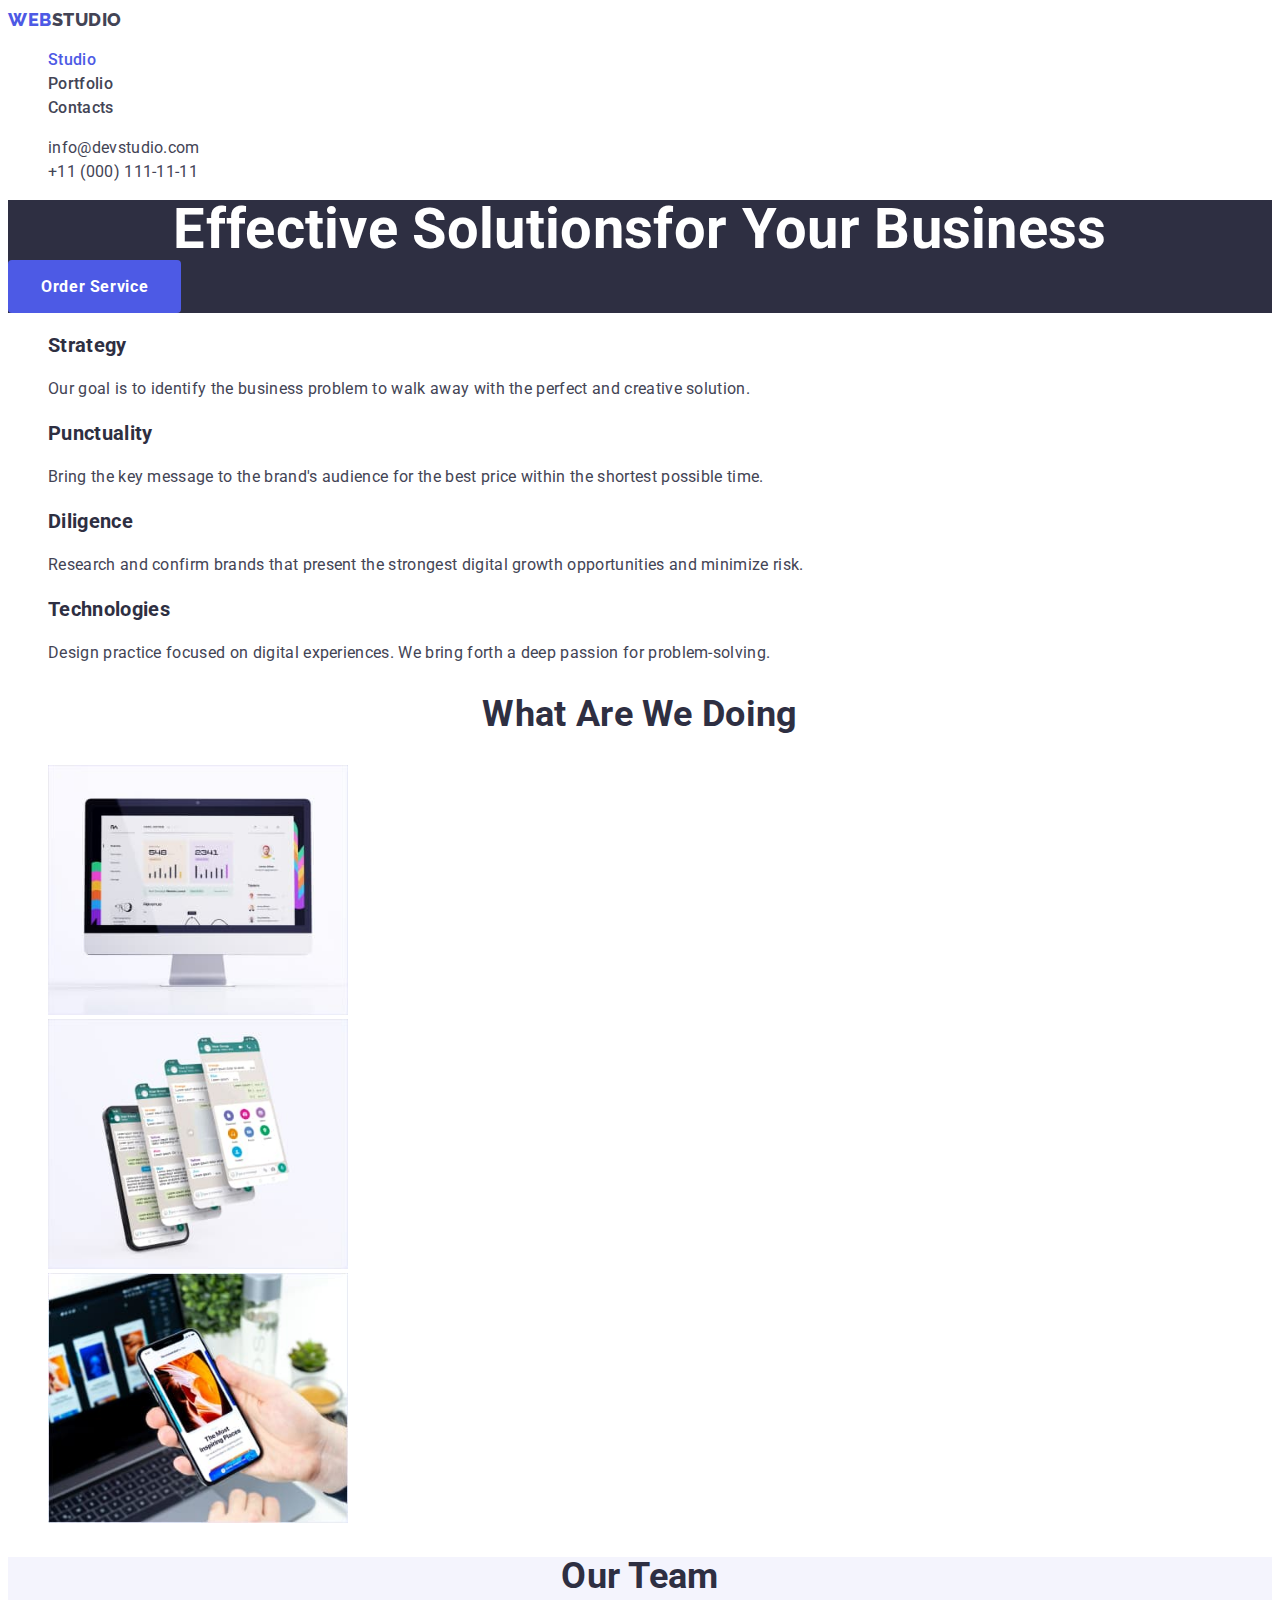
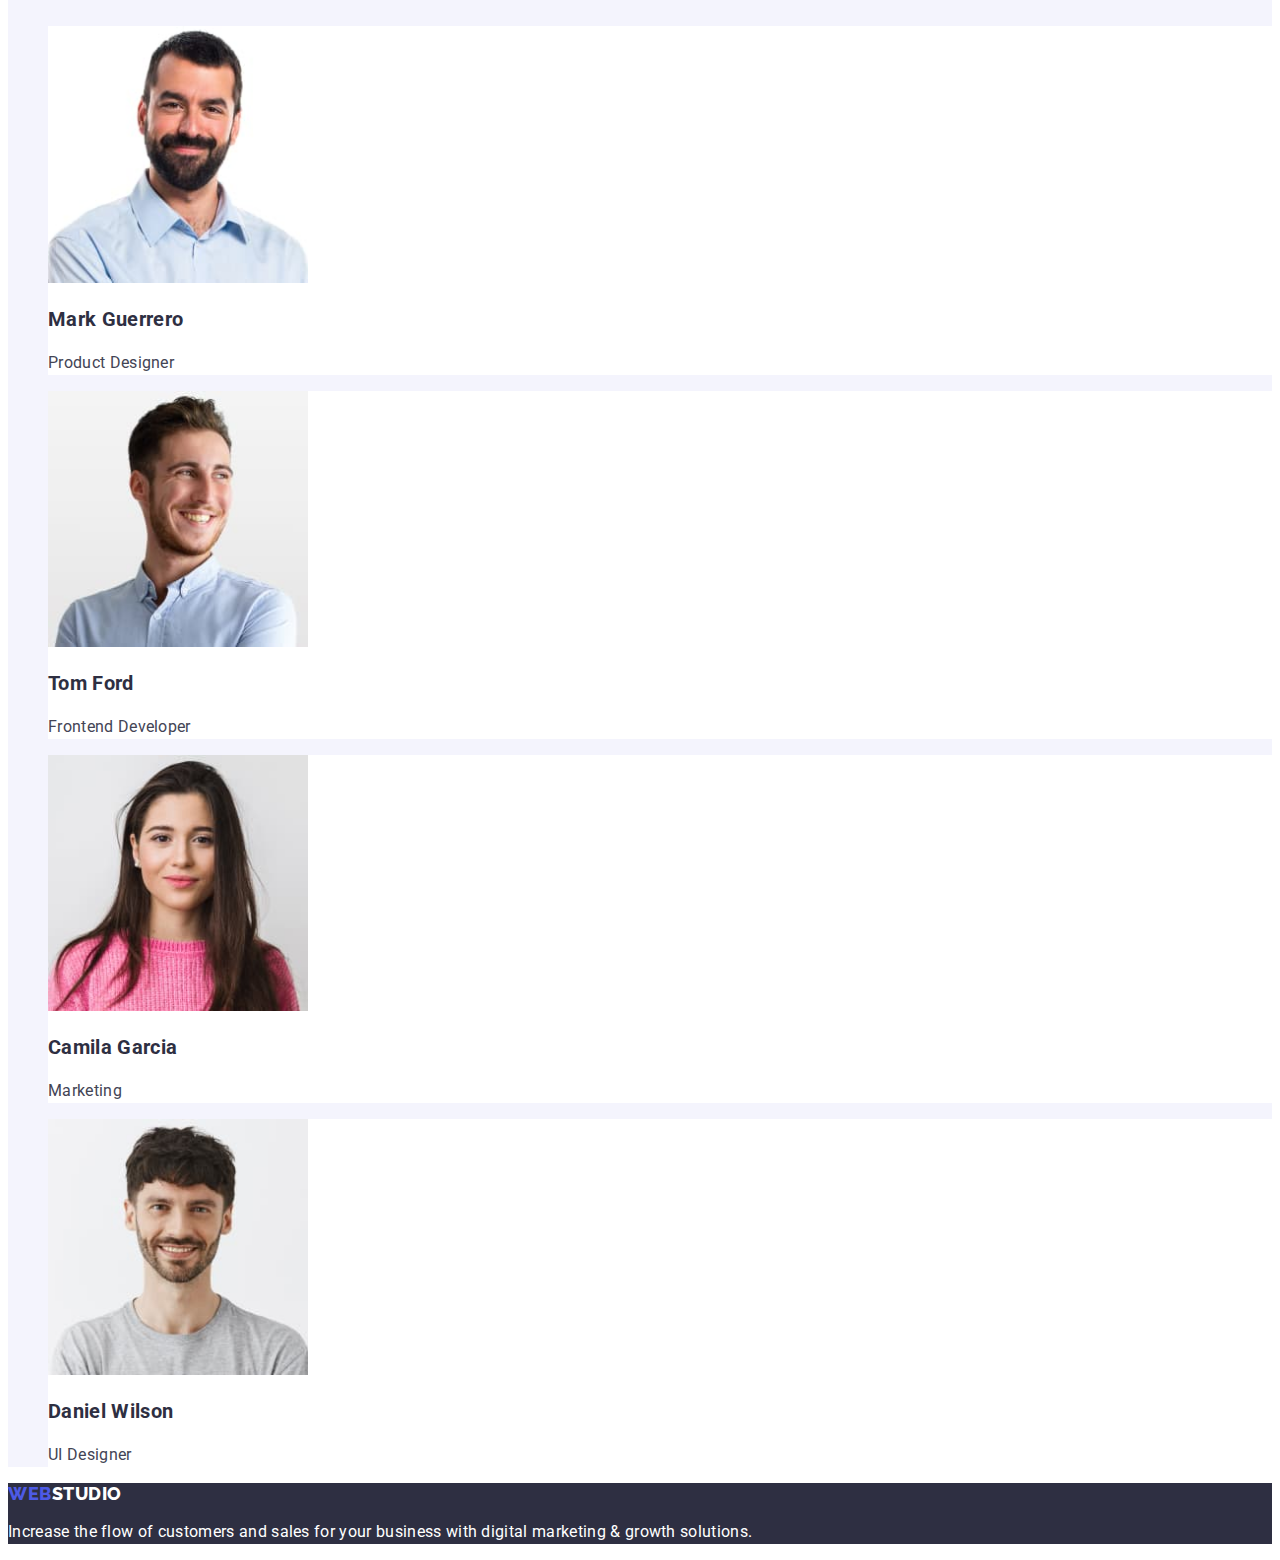
<file: index.html>
<!DOCTYPE html>
<html lang="en">
<head>
    <meta charset="UTF-8">
    <meta http-equiv="X-UA-Compatible" content="IE=edge">
    <meta name="viewport" content="width=device-width, initial-scale=1.0">
    <title>Document</title>
    <link href="https://fonts.googleapis.com/css2?family=Raleway:wght@700&family=Roboto:wght@400;500;700;900&display=swap"
        rel="stylesheet">
    <link rel="stylesheet" href="./css/styles.css">
</head>

<body class="page">
    <header>
        <nav>
        <!-- логотип -->
        <a href="./index.html" class="logo"> <span class="logo-web">web</span><span>studio</span></a>
        
        <!-- навигация -->
        <ul class="site-nav list">
            <li><a class="current" href="./index.html">Studio</a></li>
            <li><a href="./portfolio.html">Portfolio</a></li>
            <li><a href="#Contacts">Contacts</a></li>
        </ul>
        </nav>

        <!-- адресса -->
        <ul class="auth-nav list">
            <li><a href="mailto:info@devstudio.com">info@devstudio.com</a></li>
            <li><a href="tel:+110001111111">+11 (000) 111-11-11</a></li>
        </ul>
    </header>
    
    <main>
        <!-- заголовок -->
            <section class="hero">
                <h1 class="hero-title">Effective Solutionsfor Your Business</h1>
                <button class="button" type="button">Order Service</button>
            </section>
        <!-- список 4 блока -->
        <section class="section">
            <ul class="list feature-list">
                <li>
                    <h3 class="title">Strategy</h3>
                    <p>Our goal is to identify the business
                    problem to walk away with the perfect and creative solution.</p>
                </li>

                <li>
                    <h3 class="title">Punctuality</h3>
                    <p>Bring the key message to the brand's audience for the best price within the shortest possible time.</p>
                </li>

                <li>
                    <h3 class="title">Diligence</h3>
                    <p>Research and confirm brands that present the strongest digital growth opportunities and minimize risk.</p>
                </li>

                <li>
                    <h3 class="title">Technologies</h3>
                    <p>Design practice focused on digital experiences. We bring forth a deep passion for problem-solving.</p>
                </li>
            </ul>
        </section>
        <!-- список 3 картинки  -->
        <section class="section">
            <h2 class="section-title">What are we doing</h2>
            <ul class="list">
                <li><img src="./images/monitor.jpg" alt="monitor"  width="300"></li>
                <li><img src="./images/phone.jpg" alt="phone"  width="300"></li>
                <li><img src="./images/laptop.jpg" alt="laptop"  width="300"></li>
            </ul>
        </section>
        <!-- команда -->
        <section class="section team">
            <h2 class="section-title">Our Team</h2>

            <ul class="list">
                <li class="team-list">
                    <img src="./images/mark.jpg" alt="Mark Guerrero"  width="260">
                    <h3 class="section-title">Mark Guerrero</h3>
                    <p>Product Designer</p>
                </li>

                <li class="team-list">
                    <img src="./images/tom.jpg" alt="Tom Ford"  width="260">
                    <h3 class="section-title">Tom Ford</h3>
                    <p>Frontend Developer</p>
                </li>

                <li class="team-list">
                    <img src="./images/camila.jpg" alt="Camila Garcia"  width="260">
                    <h3 class="section-title">Camila Garcia</h3>
                    <p>Marketing</p>
                </li>

                <li class="team-list">
                    <img src="./images/daniel.jpg" alt="Daniel Wilson"  width="260">
                    <h3 class="section-title">Daniel Wilson</h3>
                    <p>UI Designer</p>
                </li>
            </ul>
        </section>
    </main>
    <!--  футер  -->
    <footer class="footer">
            <a href="./index.html" class="logo-footer">
                <span class="logo-web">web</span><span class="studio">studio</span>
            </a>
        <p>Increase the flow of customers and sales for your business with digital marketing & growth solutions.</p>
    </footer>
</body>
</html>
</file>
<file: css/styles.css>
/* цвет 

NAVY BLUE h23 background
rgba(46, 47, 66, 1)

SLATE p
rgba(67, 68, 85, 1)

IRIS фиол лого 
rgba(77, 90, 229, 1)

CLOUD белый h1 background
rgba(255, 255, 255, 1)

CLOUD полубелый
rgba(244, 244, 253, 1)

Font Raleway Weight 800
Font Roboto Weight 600
Font Roboto Weight 400

*/
:root{
    --primary-text-color: rgba(67, 68, 85, 1);/* var(--primary-text-color) */
    --title-text-color:rgba(46, 47, 66, 1);/* var(--title-text-color) */
    --accent-color:rgba(255, 255, 255, 1);/* var(--accent-color) */
    --cloud-color:rgba(244, 244, 253, 1);/* var(--cloud-color) */
    --irish-color:rgba(77, 90, 229, 1);/* var(--irish-color) */
}

body{
    color: var(--primary-text-color);
    background-color:var(--accent-color);
    font-family: Roboto, sans-serif;
    letter-spacing: 0.02em;
} 
.list{
    list-style: none;
    
}

.button{
    display: inline-block;
    letter-spacing: 0.04em;
    font-family: inherit; 
    text-align: center;
    border: 1px solid transparent;
    }

/* логотип */
.logo {
    color: var(--primary-text-color);
    text-decoration: none;
    letter-spacing: 0.03em;
    font-family: 'Raleway', sans-serif;
    font-size: 18px;
    font-weight: 800;
    line-height: 1.34;
    letter-spacing: 0.03em;
    text-transform: uppercase;

}

.logo .logo-web {
    color: var(--irish-color);
}


/* навигация */
.site-nav a{
    color: var(--primary-text-color);
    text-decoration: none;
    font-weight: 500;
    font-size: 16px;
    line-height: 1.5;
}

.site-nav a:hover,
.site-nav a:focus{
    color: var(--title-text-color);
}

.site-nav a.current {
    color: var(--irish-color);

}


/* адресса */
.auth-nav a {
    color: var(--primary-text-color);
    text-decoration: none;
    font-size: 16px;
    line-height: 1.5;

}

.auth-nav a:hover,
.auth-nav a:focus {
    color: var(--irish-color);
}


/* заголовок */
.hero{
    background-color: var(--title-text-color);
}
.hero-title{
    color: var(--accent-color);
    font-weight: 700;
    font-size: 56px;
    line-height: 1.07;
    text-align: center;
    margin-top: 0;
    margin-bottom: 0;
}
.hero button {
    color: var(--accent-color);
    background-color: var(--irish-color);
    cursor:pointer;
    font-weight: 700;
    font-size: 16px;
    line-height: 1.19;
    border-radius: 4px;
    padding: 16px 32px;
    min-width: 170px;
}

/* список 4 блока */
.section h3{
    color:var(--title-text-color) ;
    font-weight: 700;
    font-size: 20px;
    line-height: 1.2;
}


/* список 3 картинки */
.section h2 {
    color:var(--title-text-color);
    font-weight: 700;
    font-size: 36px;
    line-height: 1.11;
    text-align: center;
    text-transform: capitalize;
}

/* команда */
.team{
    background-color: var(--cloud-color);
}
.team .team-list {
    background-color: var(--accent-color);
}

.section p {
    font-size: 16px;
    line-height: 1.5;
        }


/* футер */
.footer{
    color: var(--accent-color);
    background-color: var(--title-text-color);
}
.logo-footer{
    color: var(--irish-color);
    text-decoration: none;
    font-family: 'Raleway', sans-serif;
    font-size: 18px;
    font-weight: 800;
    line-height: 1.17;
    letter-spacing: 0.03em;
    text-transform: uppercase;
}

.footer .studio{
    color: var(--accent-color);
}

.footer p{
    font-size: 16px;
    line-height: 1.5;
}






/* Portfolio */

/* buttons */

.buttons-menu{
    display: inline-block;
    color: var(--irish-color);
    background-color: var(--cloud-color);
    cursor: pointer;
    font-weight: 700;
    font-size: 16px;
    line-height: 1.5;
    padding: 4px 8px;
    border-radius: 4px;
    }

.buttons-menu:hover,
.buttons-menu:focus {
    color: var(--accent-color);
    background-color: var(--irish-color);
    box-shadow: 0px 3px 1px rgba(0, 0, 0, 0.1), 0px 2px 1px rgba(0, 0, 0, 0.08), 0px 2px 2px rgba(0, 0, 0, 0.12);
    border-radius: 4px;
}

/* product */
.section.product a{
        text-decoration: none;
    }


.product p{
        color:var(--primary-text-color)
    }
</file>
